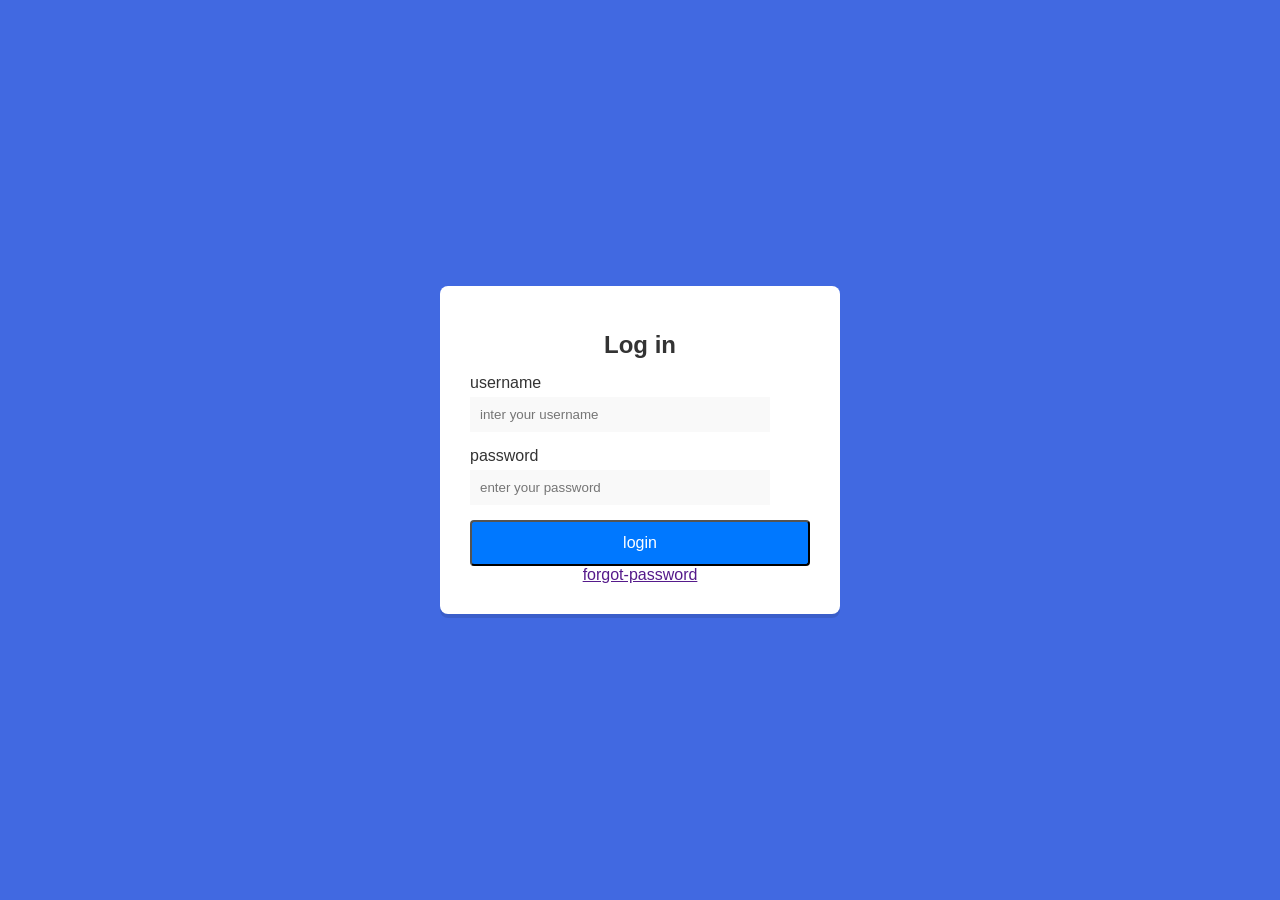
<file: index.html>
<!DOCTYPE html>
<html lang="en">
<head>
    <meta charset="UTF-8">
    <meta name="viewport" content="width=device-width, initial-scale=1.0">
    <title>login page</title>
    <link rel="stylesheet" href="style.css">
</head>
<body>
    <div class="login-container">
        <h2>Log in</h2>
        <form action="">

            <div class="input-group">
                <label for="username">username</label>
                <input type="text" id="username" name="username" placeholder="inter your username" required>

            </div>
            <div class="input-group">
            <label for="password">password</label>
            <input type="password" name="password" id="password" placeholder="enter your password" required>

            </div>
            <button type="submit">login</button>
            <div class="forgot password">
                <a href="">forgot-password</a>
            </div>
        </form>

    </div>
</body>
</html>
</file>
<file: style.css>
/* basic reset */
*{
margin: 0;
padding: 0;
box-sizing: border-box;
}

/* body style */
body{
    font-family: Arial, Helvetica, sans-serif;
background-color:royalblue;
display:flex;
justify-content:center;
align-items:center;
height: 100vh;
}


/* login container */
.login-container {
    background-color: white;
    padding: 30px;
    border-radius: 8px;
    box-shadow: 0 4px rgba(0, 0, 0, 0.1); /* Added blur radius */
    width: 100%;
    max-width: 400px;
    text-align: center;
}

/* heading style */
h2{
    margin: 15px;
    font-size: 24px;
    color: #333;
}
/* input group */
.input-group{
    margin-bottom: 15px;
    text-align: left;
}
.input-group label{
    display: block;
    font-size: 16px;
    color: #333;
    margin-bottom: 5px;
}
.input-group input{
    width: 300px;
    padding: 10px;
    font-size: 16;
    border: 1px solid #ddd;
    border: 4px;
    background-color: #f9f9f9;

}
.input-group input:focus{
    outline: none;
    border-color: #0078ff;
    background-color: #f9f9f9;
}
button{
   width: 100%;
   padding: 12px;
   font-size: 16px;
   background-color: #0078ff;
    color: white;
    border-radius: 4px;
    cursor: pointer;
}
button:hover{
   background-color: #0078ff;

}

/* forgot passwort */
.forgot-password{
    margin-top: 10px;
    color: #0078ff;
    text-decoration: underline;

}
</file>
